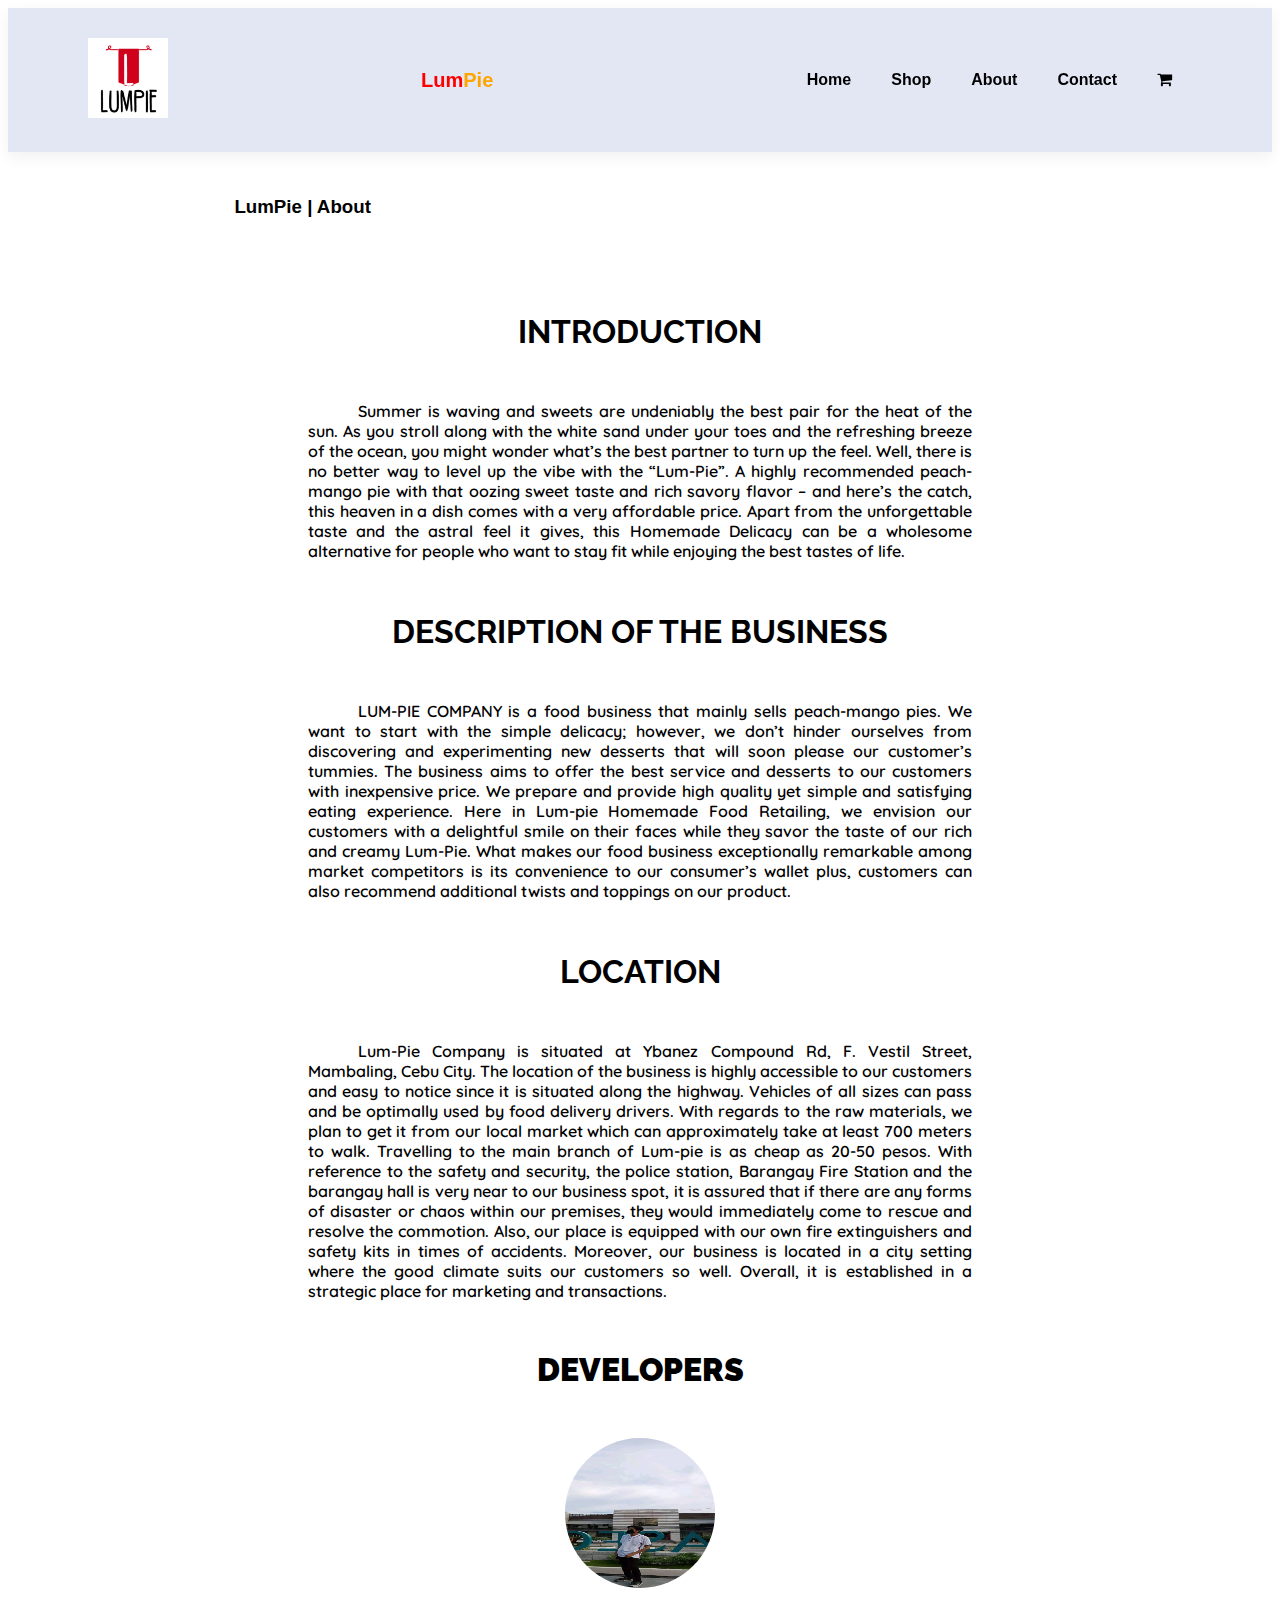
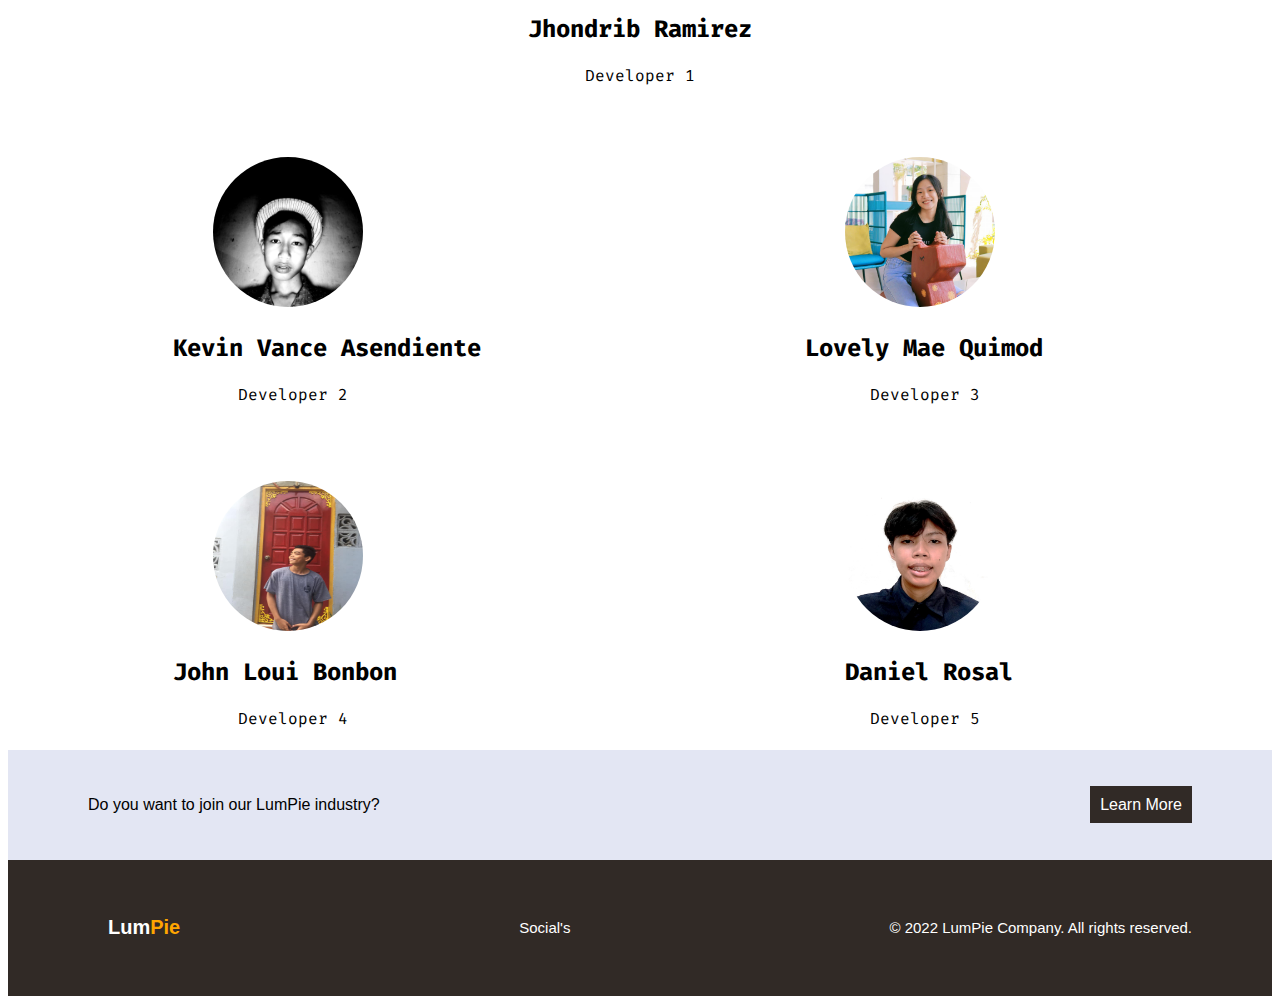
<file: Semi-Final-Final-Project/about.html>
<!DOCTYPE html>
<html lang="en">
<head>
    <meta charset="UTF-8">
    <meta http-equiv="X-UA-Compatible" content="IE=edge">
    <meta name="viewport" content="width=device-width, initial-scale=1.0">
    <title>LumPie-About</title>
    <link rel="stylesheet" href="css/about.css">
    <link rel="stylesheet" href="https://cdnjs.cloudflare.com/ajax/libs/font-awesome/4.7.0/css/font-awesome.min.css">
    <link rel="stylesheet" href="https://fonts.googleapis.com/css2?family=Raleway">
    <link rel="stylesheet" href="https://fonts.googleapis.com/css2?family=Quicksand">
    <link rel="stylesheet" href="https://fonts.googleapis.com/css2?family=Fira+Code">
    <link rel="icon" type="image/x-icon" href="images/logo.png">
</head>
<body>
     <!--Header-->
     <section class="header">
        <a href="index.html"><img src="images/logo.png" alt=""></a>
        <h4>Lum<span>Pie</span></h4>
        <div>
            <ul class="navbar">
                <li><a href="index.html">Home</a></li>
                <li><a href="shop.html">Shop</a></li>
                <li><a href="about.html">About</a></li>
                <li><a href="contact.html">Contact</a></li>
                <li><a href="cart.html"><i class="fa fa-shopping-cart"></i>
                </a></li>
            </ul>
        </div>
    </section>

    <!--Title-->

    <div class="title">
        <h3>LumPie | About</h3>
    </div>

    <!--Content-->

    <div class="description">
        <h1>INTRODUCTION</h1>
        <p>Summer is waving and sweets are undeniably the best pair for the heat of the sun. As you stroll along with the white sand under your toes and the refreshing breeze of the ocean, you might wonder what’s the best partner to turn up the feel. Well, there is no better way to level up the vibe with the “Lum-Pie”. A highly recommended peach-mango pie with that oozing sweet taste and rich savory flavor – and here’s the catch, this heaven in a dish comes with a very affordable price. Apart from the unforgettable taste and the astral feel it gives, this Homemade Delicacy can be a wholesome alternative for people who want to stay fit while enjoying the best tastes of life.</p>
        <h1>DESCRIPTION OF THE BUSINESS</h1>
        <p>LUM-PIE COMPANY is a food business that mainly sells peach-mango pies. We want to start with the simple delicacy; however, we don’t hinder ourselves from discovering and experimenting new desserts that will soon please our customer’s tummies. The business aims to offer the best service and desserts to our customers with inexpensive price. We prepare and provide high quality yet simple and satisfying eating experience. Here in Lum-pie Homemade Food Retailing, we envision our customers with a delightful smile on their faces while they savor the taste of our rich and creamy Lum-Pie. What makes our food business exceptionally remarkable among market competitors is its convenience to our consumer’s wallet plus, customers can also recommend additional twists and toppings on our product.</p>
        <h1>LOCATION</h1>
        <p>Lum-Pie Company is situated at Ybanez Compound Rd, F. Vestil Street, Mambaling, Cebu City. The location of the business is highly accessible to our customers and easy to notice since it is situated along the highway. Vehicles of all sizes can pass and be optimally used by food delivery drivers. With regards to the raw materials, we plan to get it from our local market which can approximately take at least 700 meters to walk. Travelling to the main branch of Lum-pie is as cheap as 20-50 pesos. With reference to the safety and security, the police station, Barangay Fire Station and the barangay hall is very near to our business spot, it is assured that if there are any forms of disaster or chaos within our premises, they would immediately come to rescue and resolve the commotion. Also, our place is equipped with our own fire extinguishers and safety kits in times of accidents. Moreover, our business is located in a city setting where the good climate suits our customers so well. Overall, it is established in a strategic place for marketing and transactions.</p>
    </div>
    <div class="footer">
        <center>
            <h1>DEVELOPERS</h1>
            <div class="developer1">
                <a href="https://web.facebook.com/jhondrib.ramirez.50" target="_blank"><img src="images/drib.jpg" alt=""></a>
                <h2><a href="https://web.facebook.com/jhondrib.ramirez.50" target="_blank">Jhondrib Ramirez</a></h2>
                <p>Developer 1</p>
            </div> 
        </center>
       <div class="developer">
            <a href="https://web.facebook.com/kevinfaust.asendiente" target="_blank"><img src="images/kevin.jpg" alt=""></a>
            <h2><a href="https://web.facebook.com/kevinfaust.asendiente" target="_blank">Kevin Vance Asendiente</a></h2>
            <p>Developer 2</p>
       </div>
       <div class="developer">
            <a href="https://web.facebook.com/lablehee" target="_blank"><img src="images/lovely.jpg" alt=""></a>
            <h2><a href="https://web.facebook.com/lablehee" target="_blank">Lovely Mae Quimod</a></h2>
            <p>Developer 3</p>
       </div>
       <div class="developer">
            <a href="https://web.facebook.com/louie8242" target="_blank"><img src="images/bonbon.jpg" alt=""></a>
            <h2><a href="https://web.facebook.com/louie8242" target="_blank">John Loui Bonbon</a></h2>
            <p>Developer 4</p>
       </div>

       <div class="developer2">
            <a href="https://web.facebook.com/daniel.p.rosal" target="_blank"><img src="images/rosal.png" alt=""></a>
            <h2><a href="https://web.facebook.com/daniel.p.rosal" target="_blank"></a>Daniel Rosal</h2>
            <p>Developer 5</p>
       </div>

       <!--Footer-->

    <div class="info1">
        <p>Do you want to join our LumPie industry?</p>
        <p><a href="contact.html">Learn More</a></p>
    </div>
    <div class="info2">
        <h4><a href="index.html">Lum<span>Pie</span></a></h4>
        <p><a href="contact.html">Social's</a></p>
        <p>&copy; 2022 LumPie Company. All rights reserved.</p>
    </div>

    </div>
</body>
</html>
</file>
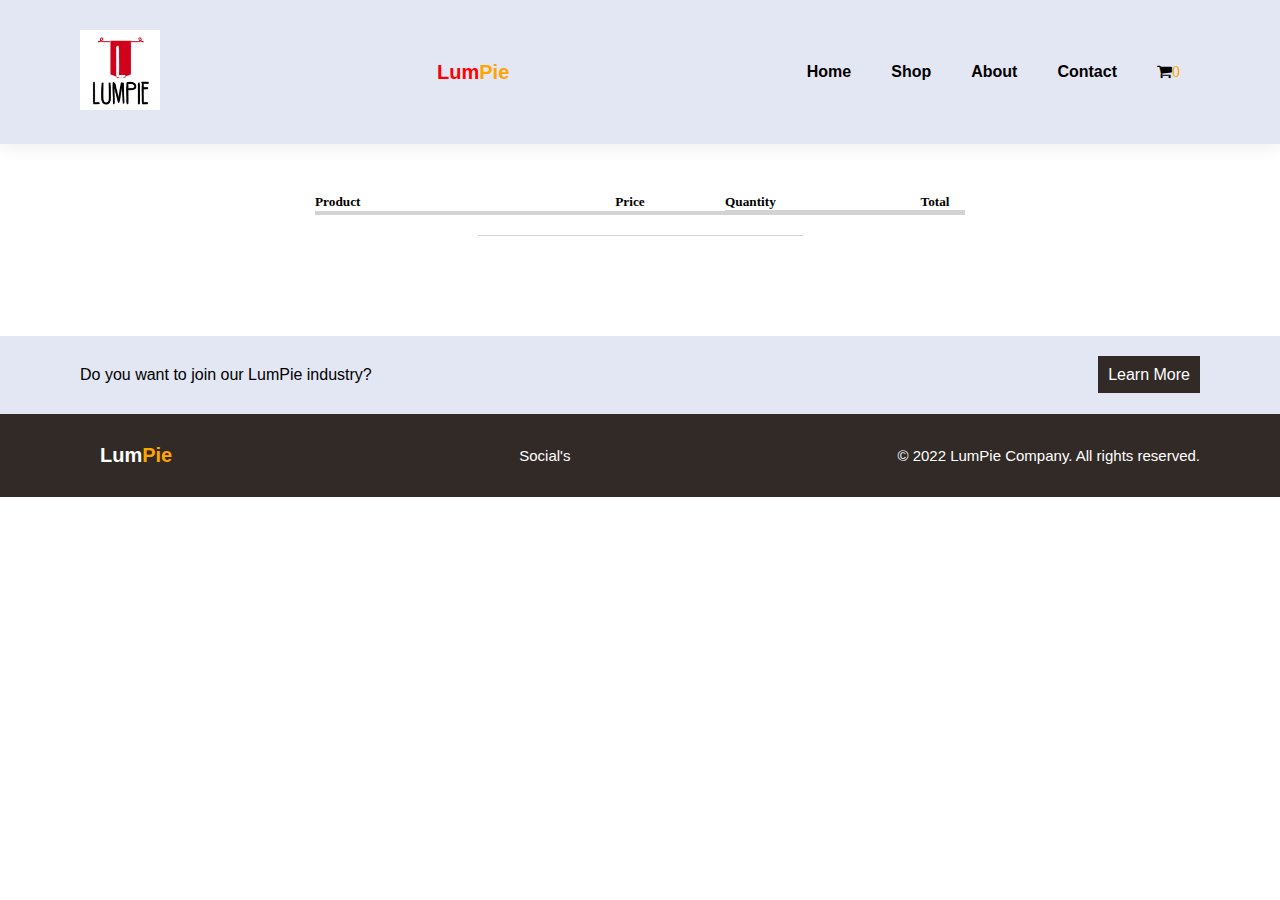
<file: Semi-Final-Final-Project/cart.html>
<!DOCTYPE html>
<html lang="en">
<head>
    <meta charset="UTF-8">
    <meta http-equiv="X-UA-Compatible" content="IE=edge">
    <meta name="viewport" content="width=device-width, initial-scale=1.0">
    <title>LumPie-Cart</title>
    <link rel="stylesheet" href="css/cart.css">
    <link rel="stylesheet" href="https://cdnjs.cloudflare.com/ajax/libs/font-awesome/4.7.0/css/font-awesome.min.css">
    <link rel="icon" type="image/x-icon" href="images/logo.png">
</head>
<body>
     <!--Header-->
     <section class="header">
        <a href="index.html"><img src="images/logo.png" alt=""></a>
        <h4>Lum<span>Pie</span></h4>
        <div>
            <ul class="navbar">
                <li><a href="index.html">Home</a></li>
                <li><a href="shop.html">Shop</a></li>
                <li><a href="about.html">About</a></li>
                <li><a href="contact.html">Contact</a></li>
                <li class="cart">
                    <a href="cart.html">
                        <i class="fa fa-shopping-cart" id="cart"><span>0</span></i>
                    </a>
                </li>
            </ul>
        </div>
    </section>

    <!--Products-->
    <div class="products-container">
		<div class="product-header">
            <h5 class="product-title">Product</h5>
			<h5 class="price">Price</h5>
			<h5 class="quantity">Quantity</h5>
			<h5 class="total">Total</h5>
        </div>
            <div class="products">

            </div>
    </div>

    <!--Footer-->

    <selection>
        <div class="info1">
            <p>Do you want to join our LumPie industry?</p>
            <p><a href="contact.html">Learn More</a></p>
        </div>
        <div class="info2">
            <h4><a href="index.html">Lum<span>Pie</span></a></h4>
            <p><a href="contact.html">Social's</a></p>
            <p>&copy; 2022 LumPie Company. All rights reserved.</p>
        </div>
    </selection>
</body>
<script src="js/shop.js"></script>
</html>
</file>
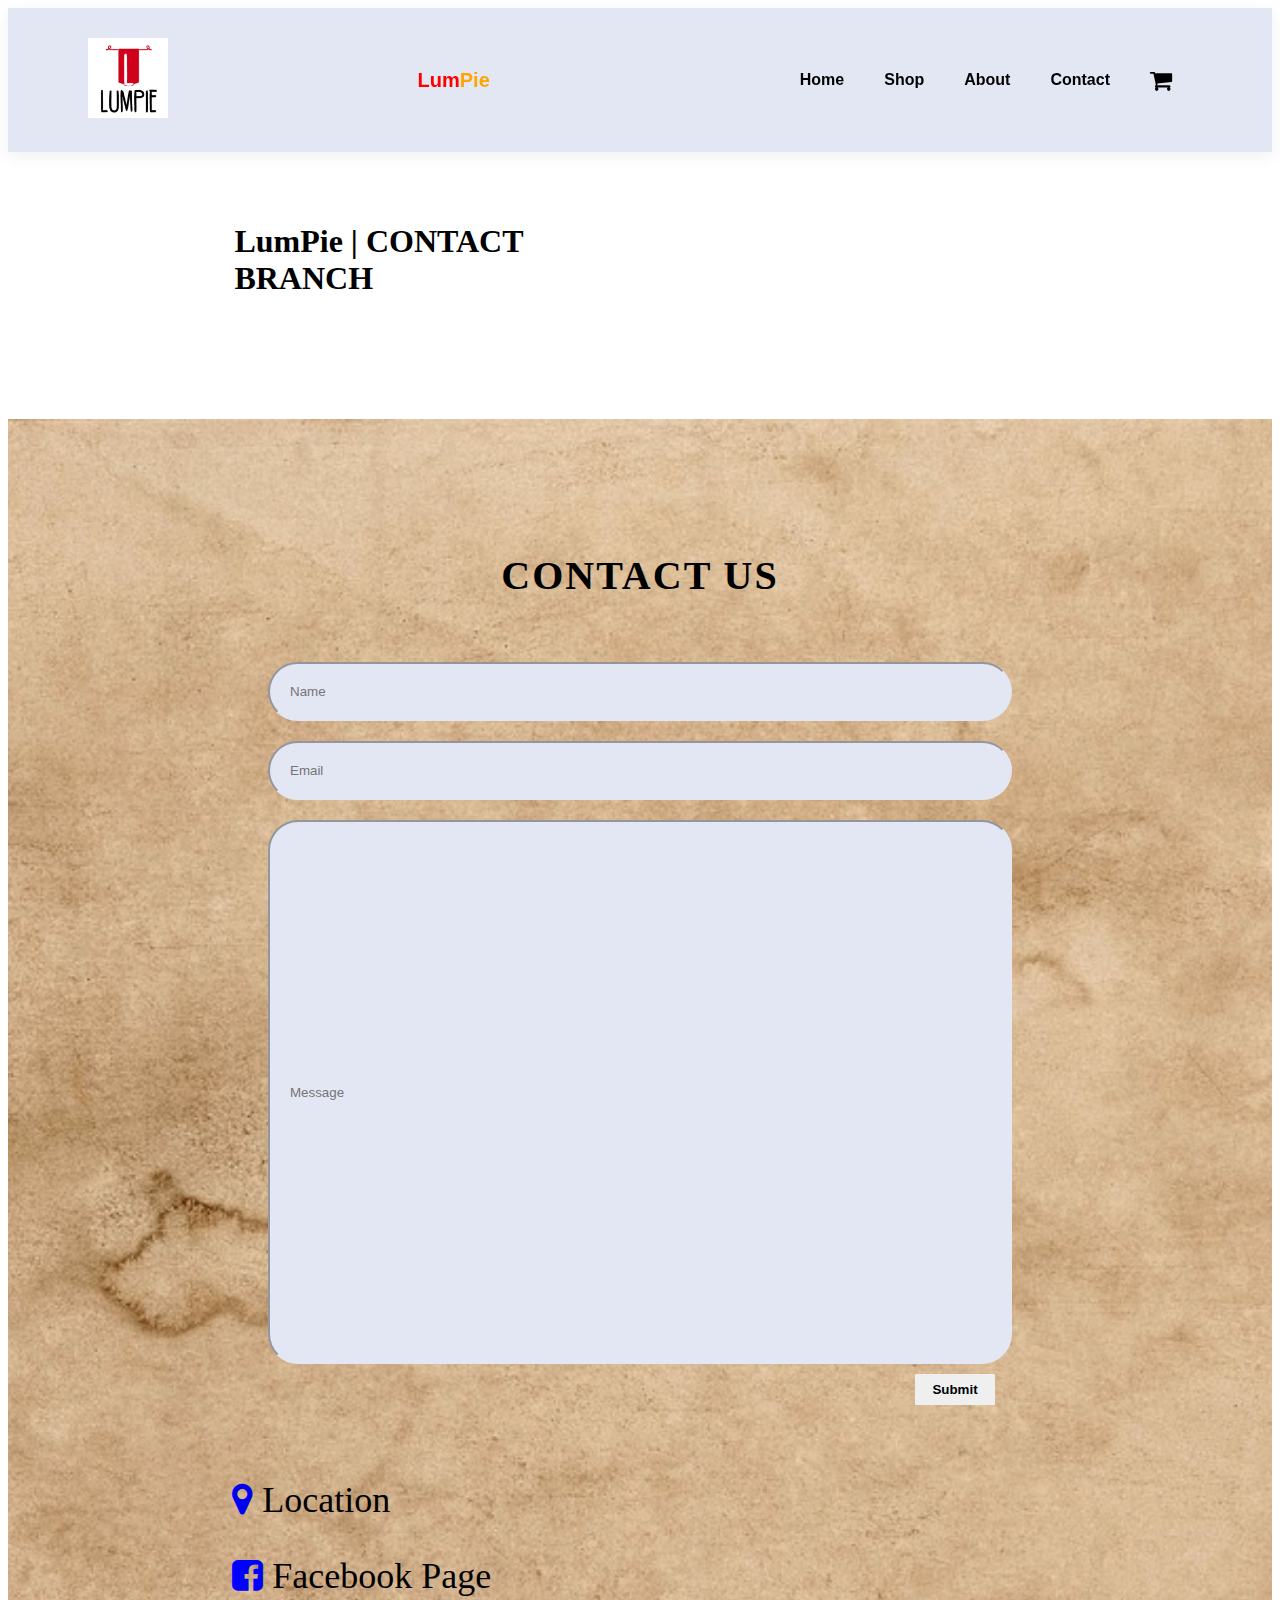
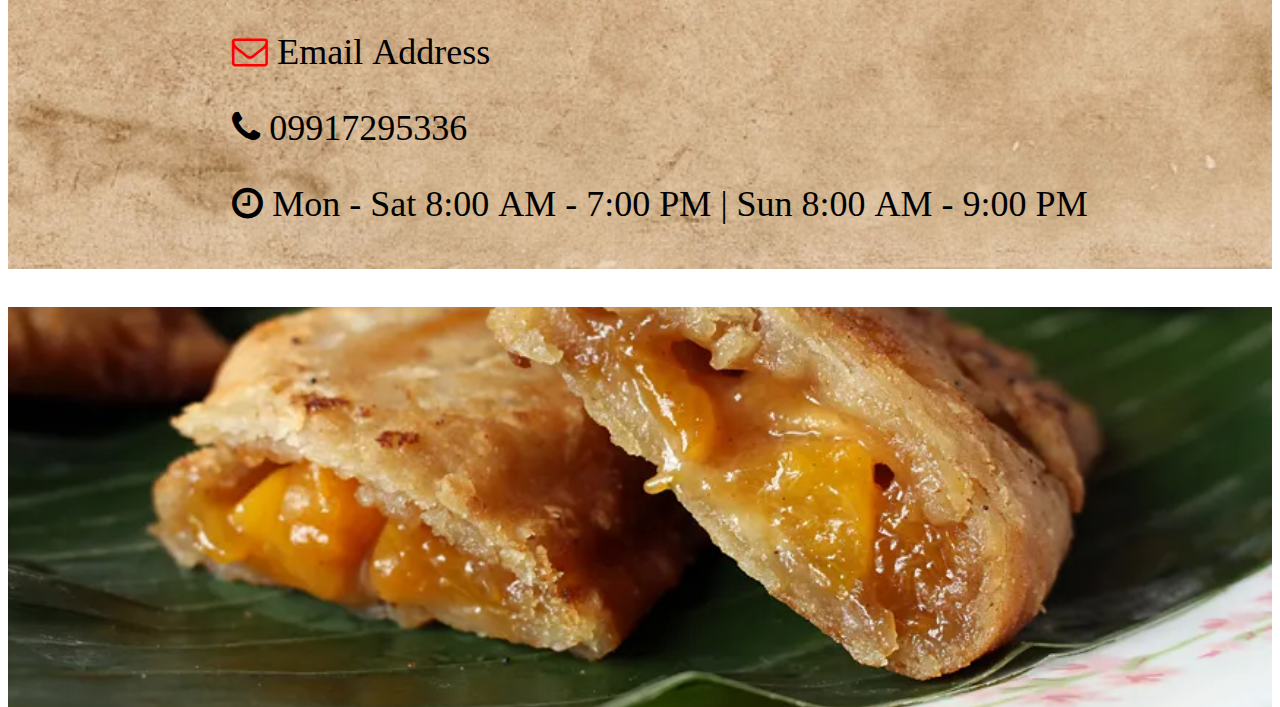
<file: Semi-Final-Final-Project/contact.html>
<!DOCTYPE html>
<html lang="en">
<head>
    <meta charset="UTF-8">
    <meta http-equiv="X-UA-Compatible" content="IE=edge">
    <meta name="viewport" content="width=device-width, initial-scale=1.0">
    <title>LumPie-Contact</title>
    <link rel="stylesheet" href="css/contact.css">
    <link rel="stylesheet" href="https://cdnjs.cloudflare.com/ajax/libs/font-awesome/4.7.0/css/font-awesome.min.css">
    <link rel="icon" type="image/x-icon" href="images/logo.png">

</head>
<body>
     <!--Header-->
     <section class="header">
        <a href="index.html"><img src="images/logo.png" alt=""></a>
        <h4>Lum<span>Pie</span></h4>
        <div>
            <ul class="navbar">
                <li><a href="index.html">Home</a></li>
                <li><a href="shop.html">Shop</a></li>
                <li><a href="about.html">About</a></li>
                <li><a href="contact.html">Contact</a></li>
                <li><a href="cart.html"><i class="fa fa-shopping-cart" style="font-size: 24px"></i></a></li>
            </ul>
        </div>
    </section>
    <!--Banner Area-->
        <div class="banner">
            <h1>LumPie | CONTACT<br>BRANCH </h1>
        </div>
        <div class="container">
            <div class="form">
                <h4>CONTACT US</h4>
                <input type="text" placeholder="Name"><br>
                <input type="email" placeholder="Email"><br>
                <input type="text" placeholder="Message" class="message"><br>
                <button type="button">Submit</button>
            </div>
            <div class="icon">
                <ul>
                    <li><a href="https://www.google.com/maps/search/Ybanez+Compound+Rd,+F.+Vestil+Street,+Mambaling,+Cebu+City./@10.2887895,123.8734478,17z/data=!3m1!4b1"><i class="fa fa-map-marker" style="font-size:36px"><span>    Location</span></i></a><br></li>
                    <li><a href="https://www.facebook.com"><i class="fa fa-facebook-square" style="font-size:36px;color:blue"><span>    Facebook Page</span></i></a></li>
                    <li><a href="https://www.gmail.com"><i class="fa fa-envelope-o" style='font-size:36px;color:red'><span> Email Address</span></i></a><br></li>
                    <li><i class='fa fa-phone' style='font-size:36px'><span>    09917295336</span></i><br></li>
                    <li><i class='fa fa-clock-o' style='font-size:36px'><span>  Mon - Sat 8:00 AM - 7:00 PM | Sun 8:00 AM - 9:00 PM</span></i></li>
                </ul>
            </div>
            <div class="footer-img"></div> 
        </div>
   
</body>
</html>
</file>
<file: Semi-Final-Final-Project/css/about.css>
* {
    box-sizing: border-box;
}

body html {
    height: 100px;
    width: 100%;
}

h1 {
    font-family: "Raleway", sans-serif;
}


/*Header Start*/

.header {
    display: flex;
    align-items: center;
    justify-content: space-between;
    padding: 30px 80px;
    background: #E3E6F3;
    box-shadow: 0 5px 15px rgba(0, 0, 0, 0.06);
    position: sticky;
    top: 0;
    left: 0;
}

.header img {
    height: 80px;
}

.header h4 {
    font-size: 20px;
    color: red;
    font-family: sans-serif;
}

.header input {
    font-family: sans-serif;
}

.header span {
    color: orange;
}

.navbar {
    display: flex;
    align-items: center;
    justify-content: center;
}

.navbar li {
    list-style: none;
    padding: 0 20px;
}

.navbar li a {
    text-decoration: none;
    font-size: 16px;
    font-weight: 600;
    color: black;
    font-family: sans-serif;
    transition: 0.3s ease;
}

.navbar li a:hover {
    color: white;
    background-color: blueviolet;
    padding: 10px;
}

/* Title */

.title {
    margin-left: 10%;
    padding: 25px 0px 25px 100px;
}

.title h3 {
    font-family: sans-serif;
}

/* Content */

.description {
    text-align: center;
    font-family: sans-serif;
}

.description h1 {
    padding: 30px;
}

.description p {
    text-align: justify;
    text-indent: 50px;
    margin-left: 300px;
    margin-right: 300px;
    font-family: "Quicksand", sans-serif;
    font-weight: 600;
}

.footer{
    margin-top: 50px;
}

.footer h1 {
    font-weight: 900!important;
}

.developer1 {
    margin-top: 50px;
}

.developer1 img {
    border-radius: 50%;
    height: 150px;
    width: 150px;
}

.developer1, .developer, .developer2, h2 p {
    font-family: "Fira Code",sans-serif;
    padding: 0;
}

.developer1 h2 a {
    text-decoration: none;
    cursor: pointer;
    color: black;
}

/* .developer1 p {
    font-family: sans-serif;
} */

.developer {
    margin-top: 50px;
    float: left;
    width: 50%;
    padding: 5px;
}

.footer::after {
    content: "";
    clear: both;
    display: table;
}

.developer img {
    border-radius: 50%;
    height: 150px;
    width: 150px;
    margin-left: 200px;
}

.developer h2 {
    margin-left: 160px;
}

.developer h2 a {
    text-decoration: none;
    color: black;
}

.developer p {
    margin-left: 225px;
}

.developer2 {
    margin-top: 50px;
    float: left;
    width: 50%;
    padding: 5px;
}

.footer::after {
    content: "";
    clear: both;
    display: table;
}

.developer2 img {
    border-radius: 50%;
    height: 150px;
    width: 150px;
    margin-left: 200px;
}

.developer2 h2 {
    margin-left: 200px;
}

.developer2 h2 a {
    text-decoration: none;
    color: black;
}

.developer2 p {
    margin-left: 225px;
}

/*Footer*/

.info1 {
    display: flex;
    align-items: center;
    justify-content: space-between;
    padding: 30px 80px;
    background: #E3E6F3;
}

.info1 p {
    font-family: sans-serif;
}

.info1 a {
    color: white;
    background-color: #312a26;
    padding: 10px;
    text-decoration: none;
}

.info1 a:hover {
    background-color: green;
    transition: 0.3s;
}

.info2 {
    display: flex;
    align-items: center;
    justify-content: space-between;
    padding: 30px 80px;
    background: #312a26;
}

.info2 h4 {
    font-size: 20px;
    color: red;
    font-family: sans-serif;
}

.info2 span {
    color: orange;
}

.info2 p {
    font-family: sans-serif;
    font-size: 15px;
    color: white;
    font-weight: 300;
}

.info2 a {
    text-decoration: none;
    color:  white;
    padding: 20px 20px;
}

.info2 a:hover {
    transition: 0.5s;
    background-color: blueviolet;
    color: red;
}
</file>
<file: Semi-Final-Final-Project/css/cart.css>
* {
    margin: 0;
    padding: 0;
    box-sizing: border-box;
}

body html {
    height: 100px;
    width: 100%;
}

/*Header Start*/

.header {
    display: flex;
    align-items: center;
    justify-content: space-between;
    padding: 30px 80px;
    background: #E3E6F3;
    box-shadow: 0 5px 15px rgba(0, 0, 0, 0.06);
    z-index: 999;
    position: sticky;
    top: 0;
    left: 0;
}

.header img {
    height: 80px;
}

.header h4 {
    font-size: 20px;
    color: red;
    font-family: sans-serif;
}

.header input {
    font-family: sans-serif;
}

.header span {
    color: orange;
}

.navbar {
    display: flex;
    align-items: center;
    justify-content: center;
}

.navbar li {
    list-style: none;
    padding: 0 20px;
}

.navbar li a {
    text-decoration: none;
    font-size: 16px;
    font-weight: 600;
    color: black;
    font-family: sans-serif;
    transition: 0.3s ease;
}

.navbar li a:hover {
    color: white;
    background-color: blueviolet;
    padding: 10px;
}



/* ----- Cart Area ------ */

.products-container {
    max-width: 650px;
    justify-content: space-around;
    margin: 0 auto;
    margin-top: 50px;
}

.products-container {
    display: flex;
    justify-content: center;
    flex-wrap: wrap;
    margin-top: 50px;
    margin-bottom: 100px;
}

.products-container span {
    background-color: black;
    margin: 0 10px;
    cursor: pointer;
    color: white;
    border: none;
    border-radius: 15px;
    padding: 5px 3px;
    cursor: pointer;
    font-size: 16px;
}

.products-container .remove {
    background-color: black;
    cursor: pointer;
    color: white;
    border: none;
    border-radius: 15px;
    padding: 1px 6px;
    font-size: 16px;
    margin-left: 10px;
    margin-right: 10px; 
    float: left;
    margin-left: -190px;
}


.products-container i {
    font-size: small;
    font-style: normal;
}

.product-header {
    width: 100%;
    max-width: 650px;
    display: flex;  
    justify-content: flex-start;
    border-bottom: 4px solid lightgrey;
    margin: 0 auto;
}

.product-title {
    width: 45%;
}

.price {
    width: 15%;
    display: flex;
    flex-direction: column;
    align-items: center;
}

.price p {
    margin-left: 10px;
    margin-top: 10px;
}

.quantity {
    width: 30%;
    border-bottom: 1px solid lightgrey;
    display: flex;
    flex-direction: row;
    align-items: center;
    margin-left: 50px;
}

.total {
    width: 10%;
    border-bottom: 1px solid lightgrey;
    display: flex;
    flex-direction: column;
    align-items: center;
}

.products {
    width: 50%;
    display:table-cell;
    justify-content: space-around;
    align-items: center;
    padding: 10px 0;
    border-bottom: 1px solid lightgray;
    position: relative;
}

.products img {
    width: 0;
    margin-left: -160px;
    float: left;
    display: inline-flex;
    flex-direction: column;
}

.allProducts {
    display: flex;
    width: 100%;
    justify-content: space-evenly;
    justify-items: center;
}

/* Footer */

.info1 {
    display: flex;
    align-items: center;
    justify-content: space-between;
    padding: 30px 80px;
    background: #E3E6F3;
}

.info1 p {
    font-family: sans-serif;
}

.info1 a {
    color: white;
    background-color: #312a26;
    padding: 10px;
    text-decoration: none;
}

.info1 a:hover {
    background-color: green;
    transition: 0.3s;
}

.info2 {
    display: flex;
    align-items: center;
    justify-content: space-between;
    padding: 30px 80px;
    background: #312a26;
}

.info2 h4 {
    font-size: 20px;
    color: red;
    font-family: sans-serif;
}

.info2 span {
    color: orange;
}

.info2 p {
    font-family: sans-serif;
    font-size: 15px;
    color: white;
    font-weight: 300;
}

.info2 a {
    text-decoration: none;
    color:  white;
    padding: 20px 20px;
}

.info2 a:hover {
    transition: 0.5s;
    background-color: blueviolet;
    color: red;
}
</file>
<file: Semi-Final-Final-Project/css/contact.css>
body html {
    height: 100px;
    width: 100%;
}

/*Header Start*/

.header {
    display: flex;
    align-items: center;
    justify-content: space-between;
    padding: 30px 80px;
    background: #E3E6F3;
    box-shadow: 0 5px 15px rgba(0, 0, 0, 0.06);
    position: sticky;
    top: 0;
    left: 0;
}

.header img {
    height: 80px;
}

.header h4 {
    font-size: 20px;
    color: red;
    font-family: sans-serif;
}

.header input {
    font-family: sans-serif;
}

.header span {
    color: orange;
}

.navbar {
    display: flex;
    align-items: center;
    justify-content: center;
}

.navbar li {
    list-style: none;
    padding: 0 20px;
}

.navbar li a {
    text-decoration: none;
    font-size: 16px;
    font-weight: 600;
    color: black;
    font-family: sans-serif;
    transition: 0.3s ease;
}

.navbar li a:hover {
    color: white;
    background-color: blueviolet;
    padding: 10px;
}

/*Banner Area*/
.container {
    text-align: center;
    background-image: url(../images/paper-1074136_960_720.jpg);
    width: 100%;
    height: 1400px;
    background-size: cover;
    background-repeat: no-repeat;
    background-position: center;
    padding-top: 50px;
}

.banner h1 {
    margin-left: 10%;
    padding-top: 50px;
    padding-left: 100px;
    padding-bottom: 100px;
}

.container h4 {
    padding-top: 30px;
    font-size: 40px;          
    letter-spacing: 2px;
}
.form {
    justify-content: center;
    text-align: center;
}
input {
    margin: 10px;
    width: 700px;
    padding: 20px;
    border-radius: 30px;
    border-color: #E3E6F3;
    background-color: #E3E6F3;
}
input text {
    border-radius: 1px;
    font-family: sans-serif;
}

.message {
    height: 500px;
}

button {
    margin-left: 630px;
    width: 80px;
    padding: 8px;
    border-radius: 1px;
    font-weight: bolder;
    border: thin;
    cursor: pointer;
}
.icon {
    padding-top: 40px;
    margin-bottom: 50px;
}
.icon ul {
    list-style: none;
    display: inline-block;
    text-align: left;
}
.icon li { 
    padding: 20px;
    margin: 0;
}

.icon span {
    color: black;
}

/*Footer Image*/

.footer-img {
    background-image: url('../images/peach-mango-pie.webp');
    background-repeat: no-repeat;
    background-position: center;
    background-size: cover;
    width: 100%;
    height: 400px;
}
</file>
